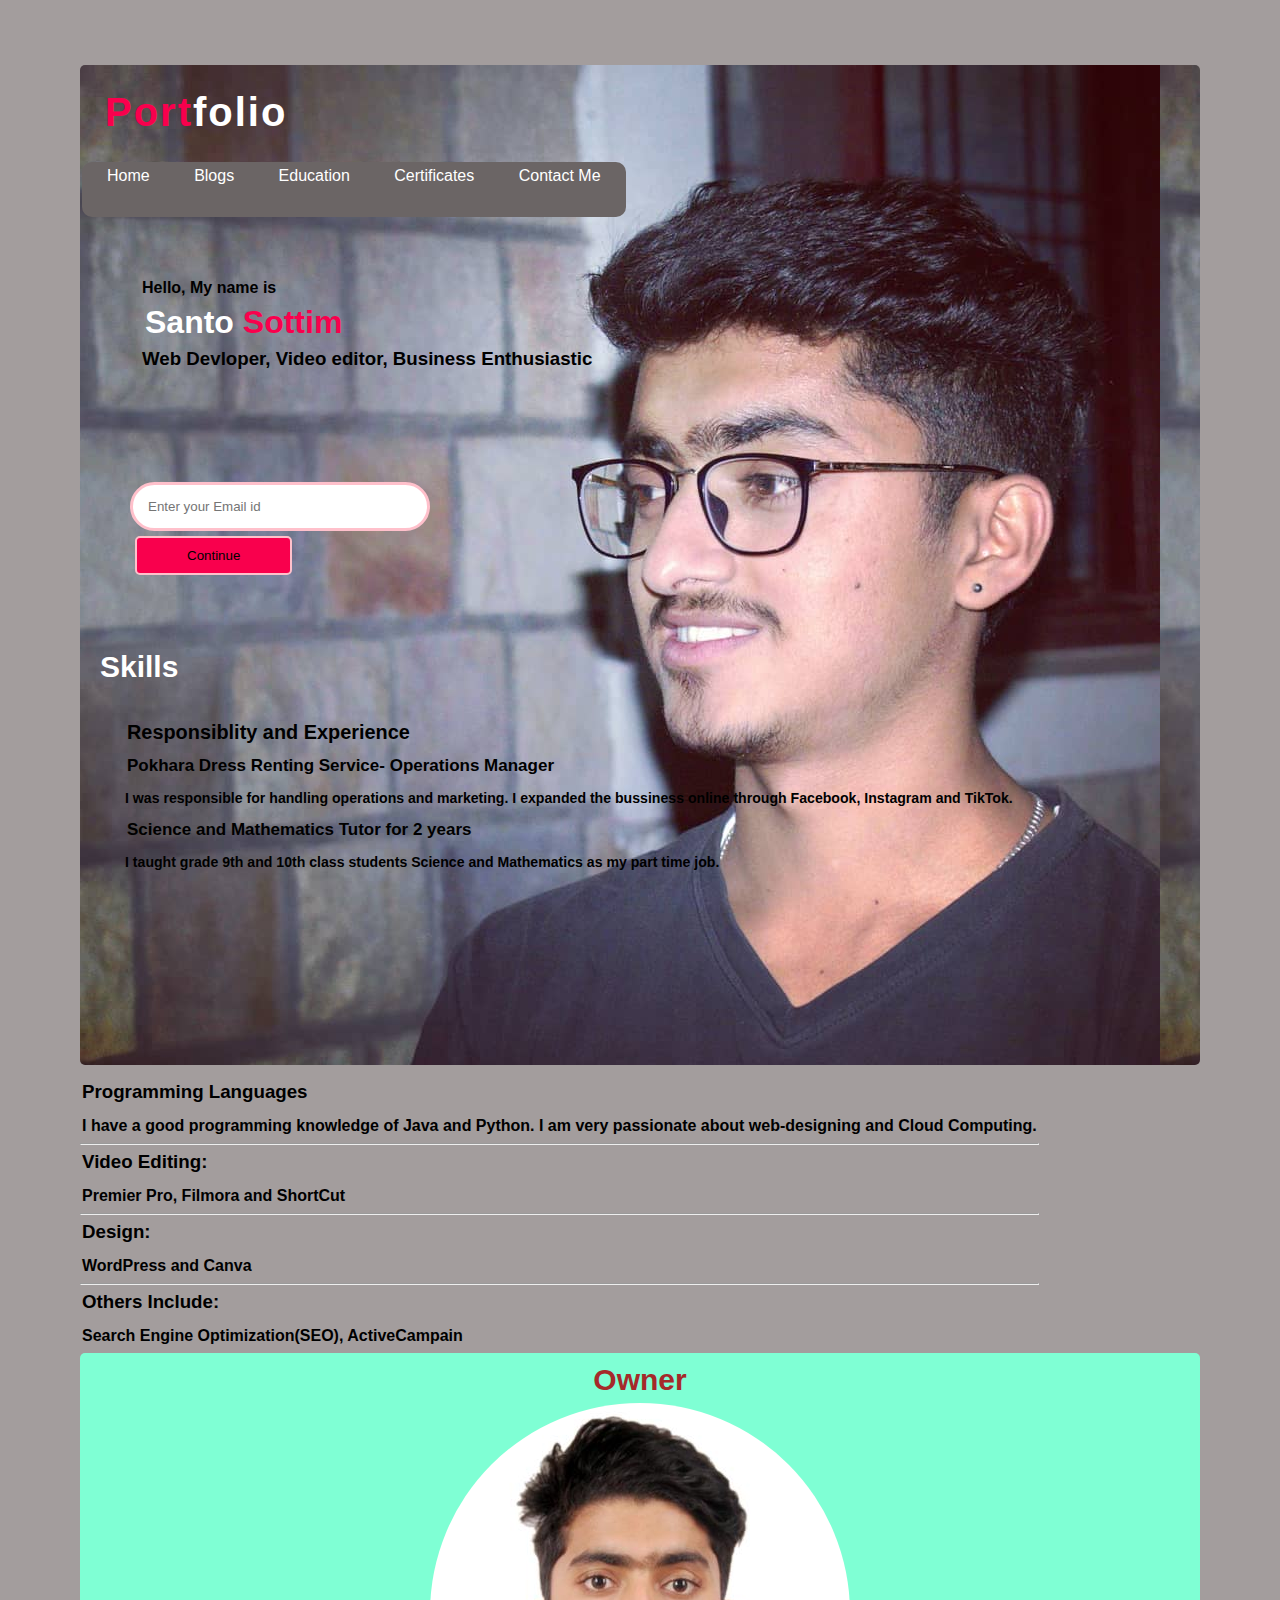
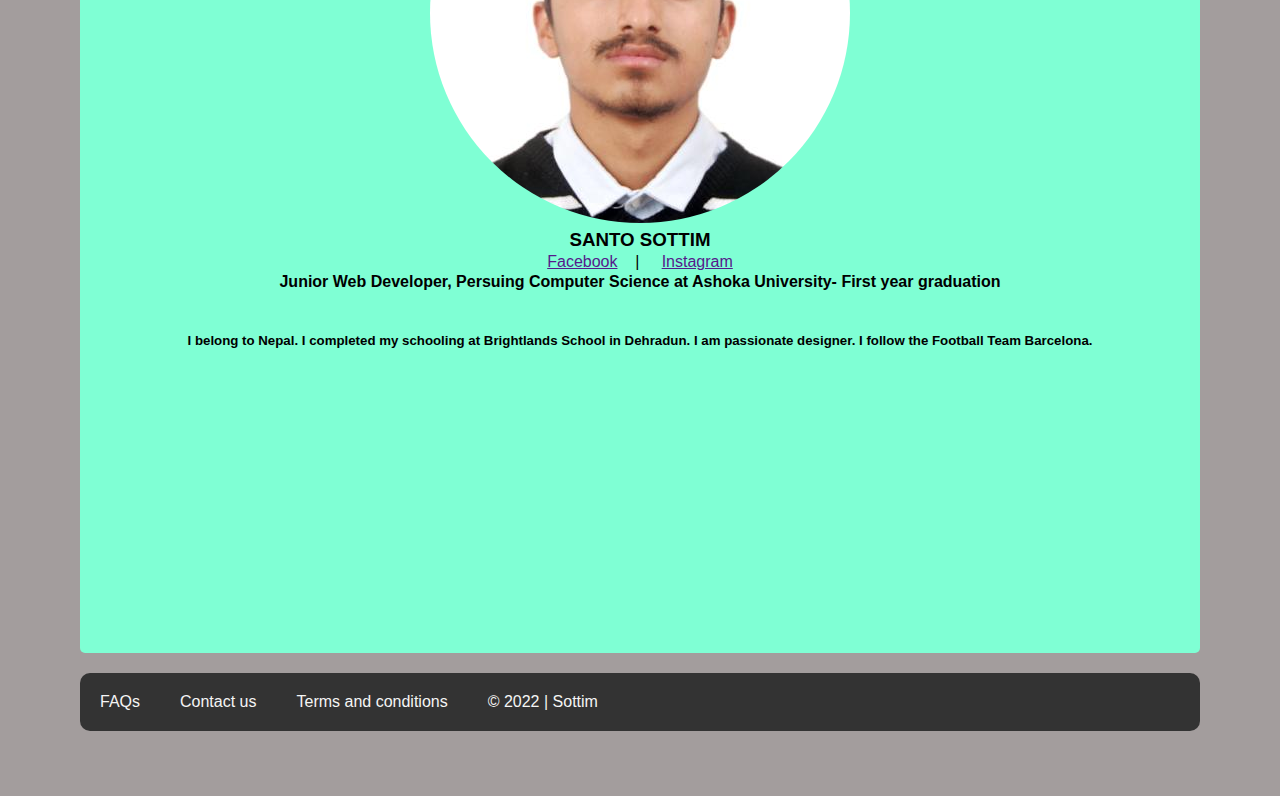
<file: index.html>
<!DOCTYPE html>
<html lang="en">
<head>
    <meta charset="UTF-8">
    <meta http-equiv="X-UA-Compatible" content="IE=edge">
    <meta name="viewport" content="width=device-width, initial-scale=1.0">
    <title>Portfolio</title>
    <link rel="stylesheet" href="myresume.css">
</head>
<body>
    <style>
        body{
            background-color:rgb(163, 157, 157);
        }
    </style>
    <div class="background_image"> 
        <h2 class="portfolio"><span>Port</span>folio</h2>
        <nav> <span>
            <a href="index.html" class="showhover"> Home </a>
            <a href="blogs.html" class="showhover">Blogs</a>
            <a href="edu.html" class="showhover"> Education</a>
            <a href="certificate.html" class="showhover"> Certificates</a>
            <a href="contact.html" class="showhover" target="_blank" style="text-indent:600% ; "> Contact Me </a>
            </span>
            </nav>
            <div class="intro">
            <h4>Hello, My name is </h4>
            <h1>Santo <span> Sottim </span></h1>
            <h3>Web Devloper, Video editor, Business Enthusiastic </h3>
        </div>
        <div class="style_em">
            <form action="">
                <input type="email" name="email" id="mail" placeholder="Enter your Email id">
                <input type="submit" name="submit" target="_blank" value="Continue" >
            </form>  
        </div>
        <h2 style="color: white; font-size: 30px; text-align: left; padding: 20px; height: 50px;" >Skills</h2>
        <div class="experience">
            
            <div class="experience_child">
                <h3>Responsiblity and Experience </h3>
                <h4>Pokhara Dress Renting Service- Operations Manager </h4> 
                <h5>I was responsible for handling operations and marketing. I expanded the bussiness online through Facebook, Instagram and TikTok.</h5> 
                <h4>Science and Mathematics Tutor for 2 years</h4>  
                <h5>I taught grade 9th and 10th class students Science and Mathematics as my part time job.</h5>
            </div>
        </div>
    </div>  
    <div class="skills">
        <div class="skills1">
        <h3>Programming Languages</h3>
        <h4>I have a good programming knowledge of Java and Python. I am very passionate about web-designing and Cloud Computing.</h4>
        <hr>
        <h3>Video Editing: <h4>Premier Pro, Filmora and ShortCut</h4></h3>
        <hr>
        <h3>Design: <h4>WordPress and Canva </h4></h3>
        <hr>
        <h3>Others Include: <h4> Search Engine Optimization(SEO), ActiveCampain </h4> </h3> </div>
    </div>
    <main>
    <section>
        <h2 style="color:brown; font-size: 30px; padding: 10px; height: 50px; text-align: center;" >Owner</h2>
        <img src="./santopic.jpg.jpg" class= "profile" alt="This is Sottim">
        <h3 class="profile" > Santo Sottim</h3>
        <a href="" target="_blank"><i class="fa fa-facebook"></i>  Facebook</a>&nbsp; &nbsp; | &nbsp; &nbsp;
        <a href="" target="_blank"><i class="fa fa-instagram"></i>Instagram</a>

        <h4>Junior Web Developer, Persuing Computer Science at Ashoka University- First year graduation</h4>
        <h5>I belong to Nepal. I completed my schooling at Brightlands School in Dehradun. I am passionate designer. I follow the Football Team Barcelona.</h5>
    </section>
    <footer>
        <a href="#">FAQs</a>
        <a href="#">Contact us</a>
        <a href="#">Terms and conditions</a>
        <a href="#">&copy; 2022 | Sottim</a>  
    </footer>
    </main>
</body>
</html>
</file>
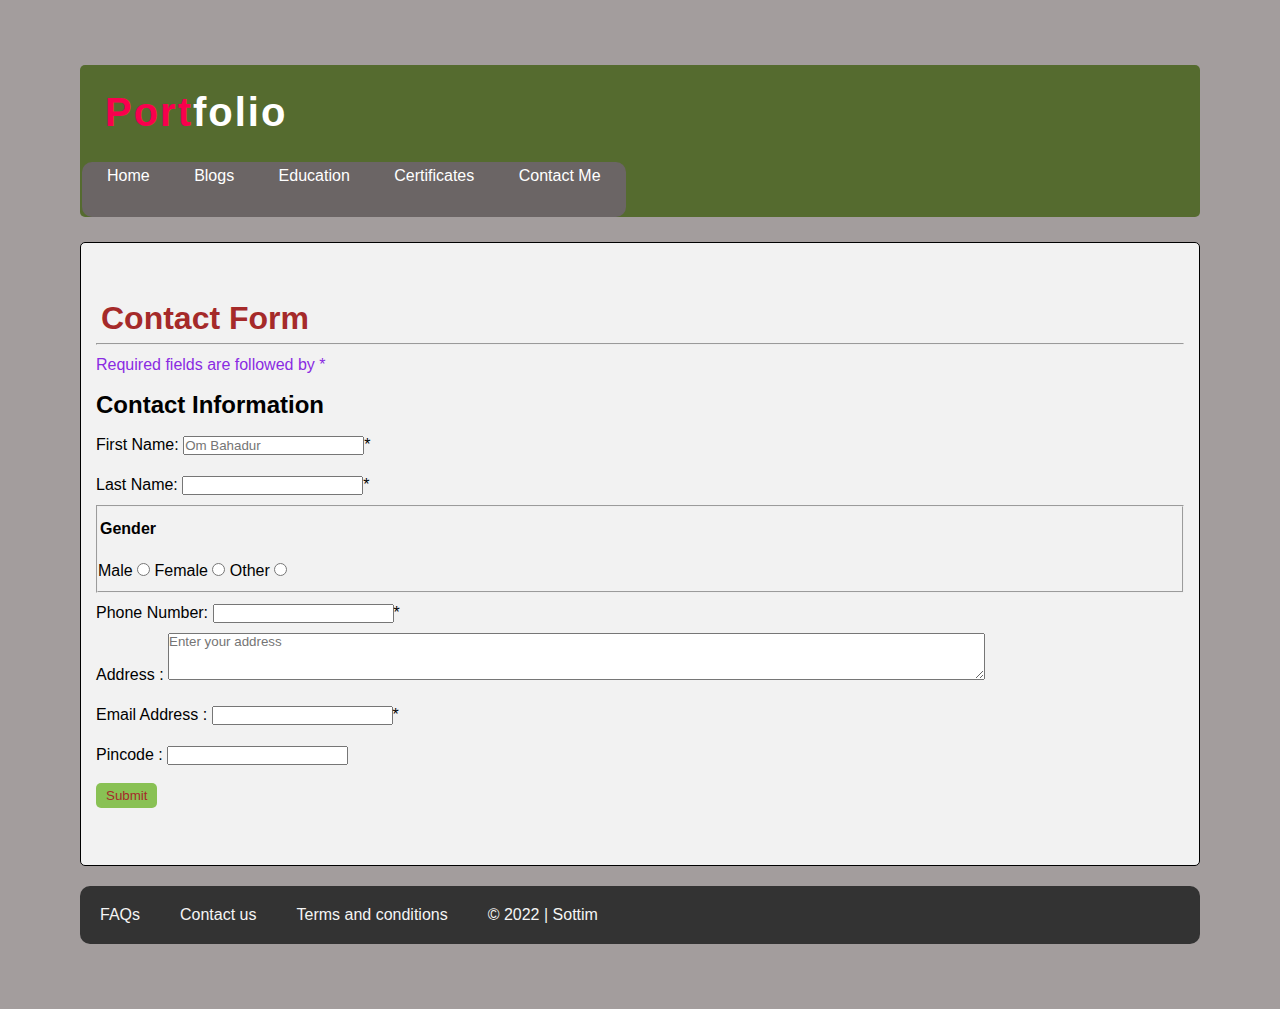
<file: contact.html>
<!DOCTYPE html>
<html lang="en">
<head>
    <meta charset="UTF-8">
    <meta http-equiv="X-UA-Compatible" content="IE=edge">
    <meta name="viewport" content="width=device-width, initial-scale=1.0">
    <title>Contact Me</title>
    <link rel="stylesheet" href="myresume.css">
</head>
<body>
    <div style="background-color:darkolivegreen ; border-radius: 5px;" > 
        <h2 class="portfolio"><span>Port</span>folio</h2>
        <nav> <span>
            <a href="index.html" class="showhover"> Home </a>
            <a href="blogs.html" class="showhover"> Blogs</a>
            <a href="edu.html" class="showhover"> Education</a>
            <a href="certificate.html" class="showhover"> Certificates</a>
            <a href="contact.html" class="showhover" target="_blank" style="text-indent:600% ; "> Contact Me </a>
            </span>
            </nav>
        </div>
        <style>
            body{
                background-color:rgb(163, 157, 157);
            }
        </style>
        <div class="container">
            <form action ="">
                <h1 style="color:brown" class="mainheading">Contact Form</h1>
                <hr>
                <p style="color:blueviolet">Required fields are followed by *</p>
                <h2>Contact Information</h2>
                <p>First Name: <input type="text" name="first name"placeholder="Om Bahadur" prequired>*</p>
                <p>Last Name: <input type= "text" name="last name" required>*</p>
                <fieldset>
                    <p>
                       <legend> <h4>Gender</h4> </legend required *>
                       Male   <input type="radio" name ="gender"  id="Male">
                       Female <input type="radio" name ="gender"  id="Female">
                       Other  <input type = "radio" name = "gender"  id ="Other">
                    </p>
                </fieldset>
                <p>Phone Number: <input type="contact number" required>*</p>
                <p>Address : <textarea name="Address" id="Address" cols="100" rows="3"placeholder="Enter your address " ></textarea> </p>
                <p>Email Address : <input type="Email" required >* </p>
                <p>Pincode : <input type= "number"  > </p>
                <input type = "submit" style="color:brown" value="Submit" required>
            </form> 
        </div>
        <footer>
            <a href="#">FAQs</a>
            <a href="#">Contact us</a>
            <a href="#">Terms and conditions</a>
            <a href="#">&copy; 2022 | Sottim</a>  
        </footer>
</file>
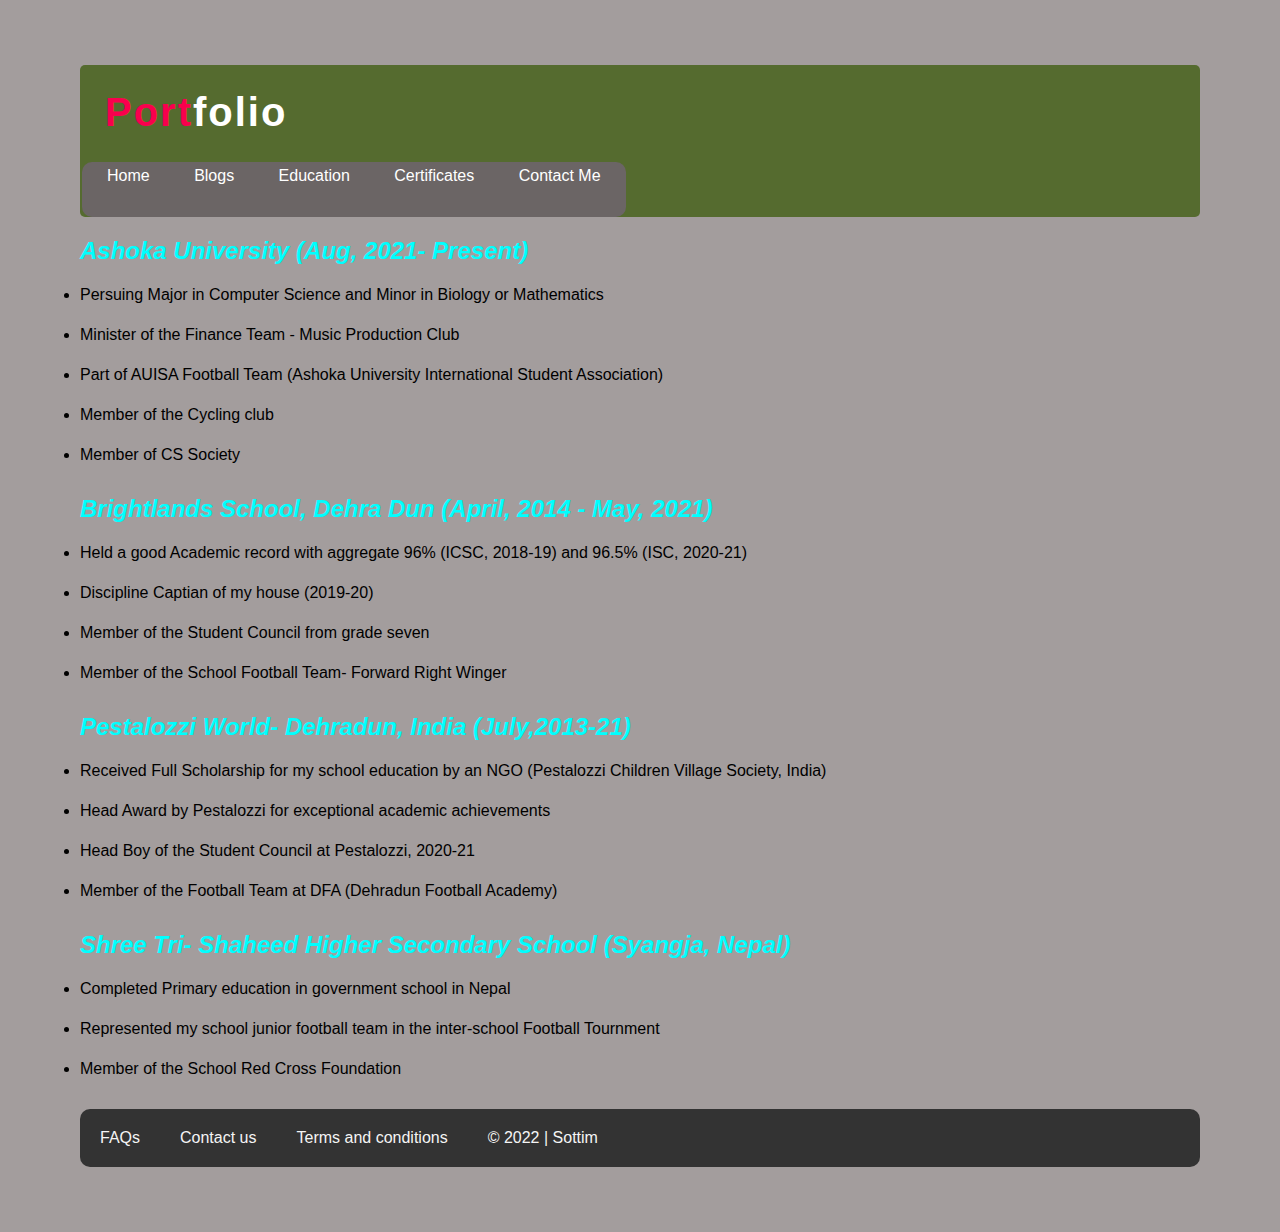
<file: edu.html>
<!DOCTYPE html>
<html lang="en">
<head>
    <meta charset="UTF-8">
    <meta http-equiv="X-UA-Compatible" content="IE=edge">
    <meta name="viewport" content="width=device-width, initial-scale=1.0">
    <title>Contact Me</title>
    <link rel="stylesheet" href="myresume.css">
</head>
<body>
    <div style="background-color:darkolivegreen ; border-radius: 5px;" > 
        <h2 class="portfolio"><span>Port</span>folio</h2>
        <nav> <span>
            <a href="index.html" class="showhover"> Home </a>
            <a href="blogs.html" class="showhover"> Blogs</a>
            <a href="edu.html" class="showhover"> Education</a>
            <a href="certificate.html" class="showhover"> Certificates</a>
            <a href="contact.html" class="showhover" target="_blank" style="text-indent:600% ; "> Contact Me </a>
            </span>
            </nav>
        </div>
        <style>
            body{
                background-color:rgb(163, 157, 157);
            }
        </style>
        <div  >
        <h2 style="margin-top: 20px; margin-bottom: 10px; color:aqua;font-style: oblique;">Ashoka University (Aug, 2021- Present)</h2>
        <ul class="space">
            <li>Persuing Major in Computer Science and Minor in Biology or Mathematics</li>
            <li>Minister of the Finance Team - Music Production Club </li>
            <li>Part of AUISA Football Team (Ashoka University International Student Association)</li>
            <li>Member of the Cycling club</li>
            <li>Member of CS Society</li>
        </ul>
    </div>
        <h2 style="margin-top: 20px; margin-bottom: 10px;color:aqua;font-style: oblique;">Brightlands School, Dehra Dun (April, 2014 - May, 2021)</h2>
        <ul class="space">
            <li>Held a good Academic record with aggregate 96% (ICSC, 2018-19) and 96.5% (ISC, 2020-21)</li>
            <li>Discipline Captian of my house (2019-20)</li>
            <li>Member of the Student Council from grade seven</li>
            <li>Member of the School Football Team- Forward Right Winger</li>
        </ul>
        <h2 style="margin-top: 20px; margin-bottom: 10px;color:aqua;font-style: oblique;">Pestalozzi World- Dehradun, India (July,2013-21)</h2>
        <ul class="space">
            <li>Received Full Scholarship for my school education by an NGO (Pestalozzi Children Village Society, India)</li>
            <li>Head Award by Pestalozzi for exceptional academic achievements</li>
            <li>Head Boy of the Student Council at Pestalozzi, 2020-21</li>
            <li>Member of the Football Team at DFA (Dehradun Football Academy)</li>
        </ul>
        <h2 style="margin-top: 20px; margin-bottom: 10px;color:aqua;font-style: oblique;">Shree Tri- Shaheed Higher Secondary School (Syangja, Nepal)</h2>
        <ul class="space"><li>Completed Primary education in government school in Nepal</li>
         <li>Represented my school junior football team in the inter-school Football Tournment </li>
        <li>Member of the School Red Cross Foundation</li></ul>

        <footer>
            <a href="#">FAQs</a>
            <a href="#">Contact us</a>
            <a href="#">Terms and conditions</a>
            <a href="#">&copy; 2022 | Sottim</a>  
        </footer>
</file>
<file: myresume.css>
* {
    padding: 0;
    margin: 0;
    box-sizing: border-box;
    font-family:'Lucida Sans', 'Lucida Sans Regular', 'Lucida Grande', 'Lucida Sans Unicode', Geneva, Verdana, sans-serif;
}
.background_image {
    border-radius: 5px;
    height: 1000px;
    width: 100%;
    background-image: url(./background.jpg.jpg);
}
nav{
    display: flex;
    flex-direction: row;
    flex-wrap: wrap;
    margin: 2px;
}
.showhover{
    text-decoration: none;
    padding: 20px;
    color:white;
}
.showhover:hover{
    background-color: light rgb(202, 175, 175);
    color:aqua;
}
.portfolio{
    color:white;
    font-size:40px;
    letter-spacing:2px;
    padding:25px;
}
span{
    color:#f9004d;
}
nav span{
    background-color: rgb(107, 101, 101);
    padding: 5px;
    border-radius: 10px;
    height:55px;
}
.intro{
       margin:10px;
       padding:50px;
}
h1{
    color:white;
    padding: 5px;
}
h4, h3{
    padding:2px;
}
.style_em form{
    width: 400px;
    max-width: 100%;
    padding: 50px;
} 

.style_em form input:first-child{
    display: inline-block;
    width:100%;
    padding : 14px 130px 14px 15px; 
    border: 3px solid pink;
    border-radius: 30px;
}
.style_em form input:last-child{
    padding: 10px 50px;
    border-radius: 5px;
    border: 2px solid pink;
    margin: 5px;
    background-color: #f9004d;
    } 

.parent-skills {
    background-color: rgb(146, 138, 138);

}

.skills{
    display: flex;
    flex-direction: row;
    flex-wrap: wrap;
    width: 1100px;
    margin-top: 10px;
    font-family: 'Gill Sans', 'Gill Sans MT', Calibri, 'Trebuchet MS', sans-serif;
}
.skills1 {
    line-height: 30px;
    padding-right: 30px;
}

.experience{
    height:78vh;
    font-size: 17px;
    margin: 20px;
    display:flex;
    flex-direction: row;
}

@media screen and (max-width: 600px) {
    .experience{
        margin-left: 0;
        margin-top:10px ;
    }
    .skills{
        margin: 0px;
    }
}
.experience_child{
    height: 78vh;
    background-color: none;
    padding: 15px;
    margin-left: 10px;
    border-radius: 10px;
    line-height: 30px;   
    font-family: 'Gill Sans', 'Gill Sans MT', Calibri, 'Trebuchet MS', sans-serif;
}
section{
    background-color: aquamarine;
    min-height: 100vh;
    border-radius: 5px;
}

.profile{
    border-radius: 50%;
    font-style: normal;
    text-transform: uppercase;
}
section h5{
    margin:40px;
}
main section{
    text-align: center;
}
footer {
    background-color: #333;
    overflow: hidden;
    margin-top: 20px;
    border-radius: 10px;
}

footer a {
    text-decoration: none;
    padding: 20px;
    text-align: center;
    float: left;
    color: whitesmoke;
}

.clothes {
    background-color: whitesmoke;
    margin-top: 20px;
    width: 100%;
    height: auto;

}
.space {
    line-height: 2.5; 
    font-family: sans-serif;
    
}
a .read_more:hover{
    font-size: 30px;
    color: lightblue;
}



<!-- THE CONTACT ME SECTION CODE STARTS FROM HERE >


* {
    box-sizing: border-box;

}
body{
    font-family: Georgia, 'Times New Roman', Times, serif;
    margin: 15px 30px;
    padding: 50px;
}
.container{
    background-color: #f2f2f2;
    margin-top: 25px;
    padding: 50px 15px ;
    border-radius: 5px;
    border: 1px solid black  ; 
    line-height: 40px;     
}
input[type="submit"] {
    background-color: rgba(113, 182, 48, 0.815);
    padding: 5px 10px;
    border: none;
    border-radius: 5px;
    cursor: pointer;
}
input[type="submit"]:hover {
    background-color: aqua;
}
</file>
